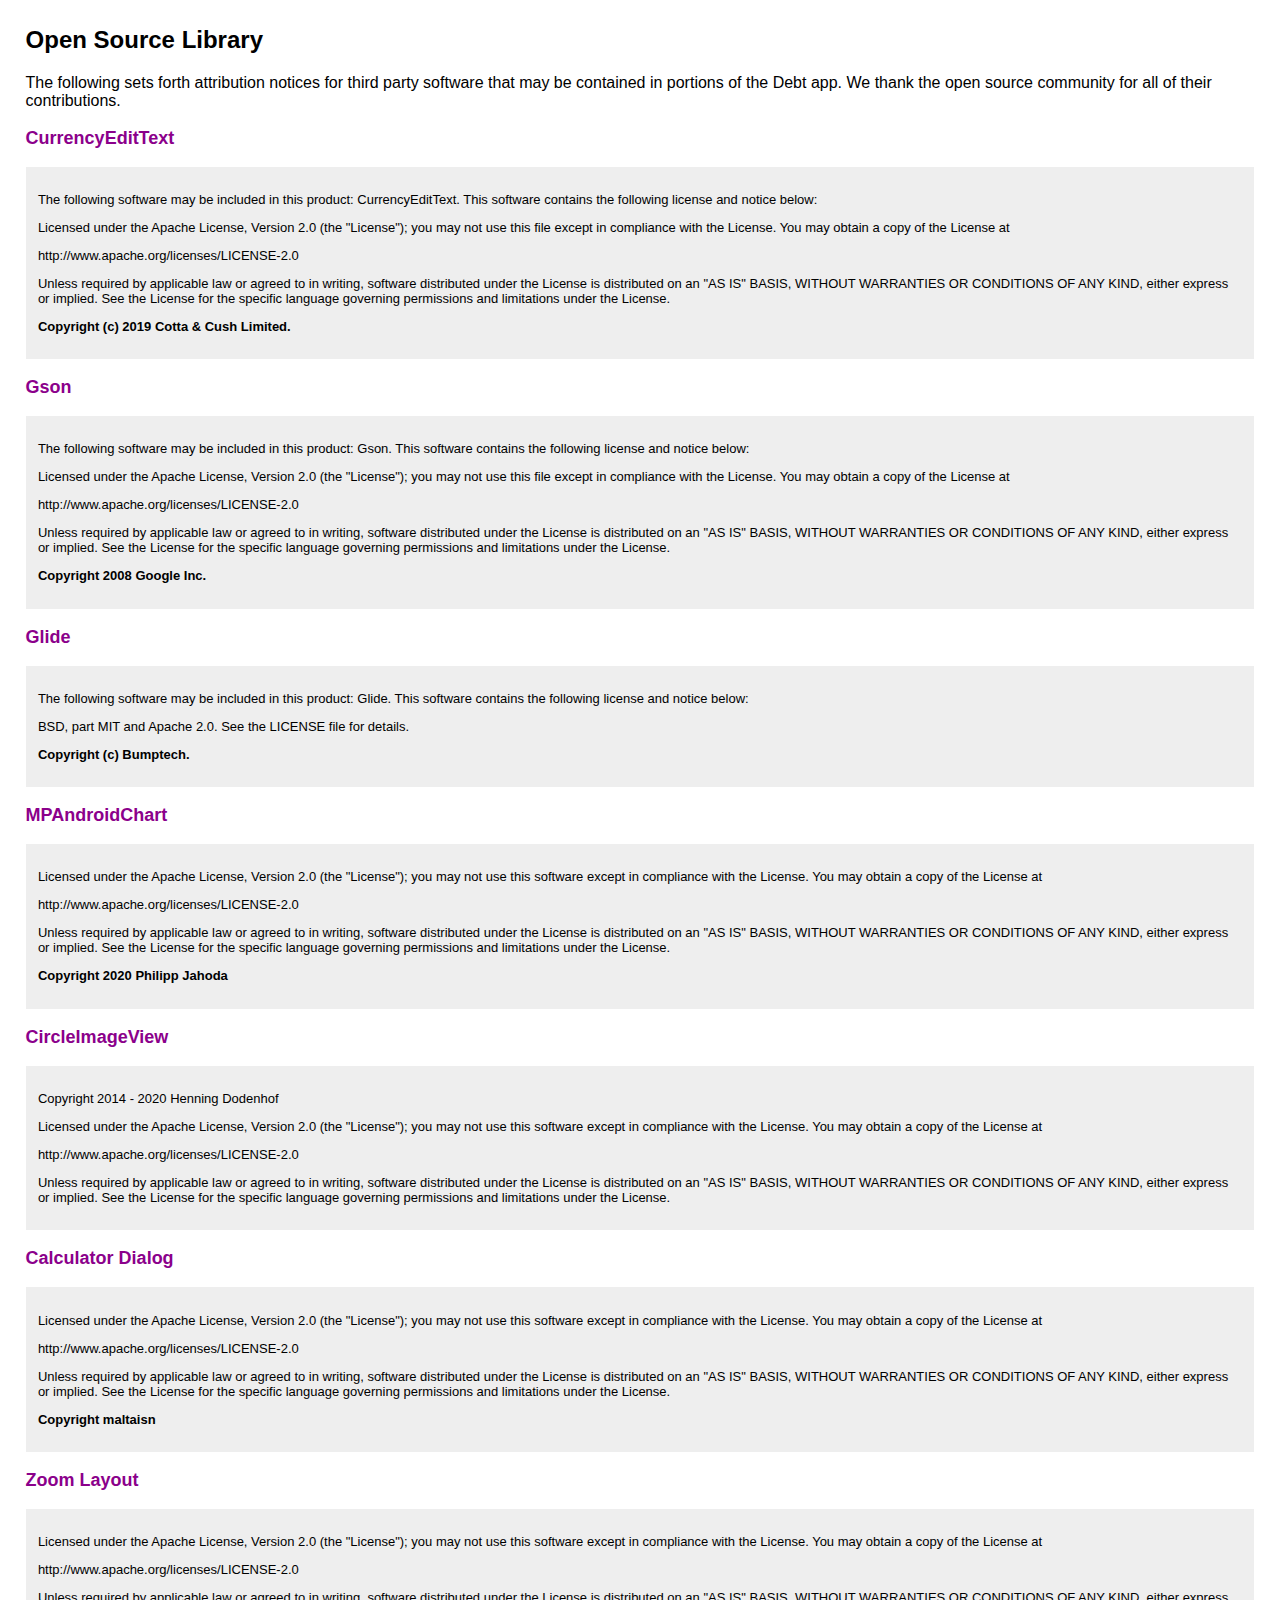
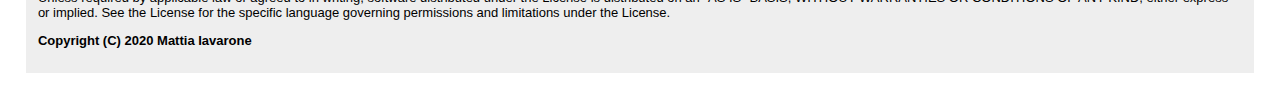
<file: license.html>
<!doctype html>
<html lang="en">
<head>
    <meta charset="UTF-8">
    <meta name="viewport"
          content="width=device-width, user-scalable=no, initial-scale=1.0, maximum-scale=1.0, minimum-scale=1.0">
    <meta http-equiv="X-UA-Compatible" content="ie=edge">
    <title>Debt App</title>

    <style>
        body {
            margin: 2%;
            font-family: -apple-system,BlinkMacSystemFont,"Segoe UI",Roboto,Helvetica,Arial,sans-serif;
        }

        .license-box {
            padding: 1%;
            background-color: #eeeeee;
            font-size: small;
        }

        .title-library {
            font-size: large;
            font-weight: bold;
            color: darkmagenta;
        }
    </style>
</head>
<body>
<h2>Open Source Library</h2>
<p>The following sets forth attribution notices for third party software that may be contained in portions of the Debt app. We thank the open source community for all of their contributions.</p>

<p class="title-library">CurrencyEditText</p>
<div class="license-box">
    <p>The following software may be included in this product: CurrencyEditText. This software contains the following license and notice below:</p>

    <p>Licensed under the Apache License, Version 2.0 (the "License");
        you may not use this file except in compliance with the License.
        You may obtain a copy of the License at</p>
    <p>http://www.apache.org/licenses/LICENSE-2.0</p>
    <p>Unless required by applicable law or agreed to in writing, software
        distributed under the License is distributed on an "AS IS" BASIS,
        WITHOUT WARRANTIES OR CONDITIONS OF ANY KIND, either express or implied.
        See the License for the specific language governing permissions and
        limitations under the License.</p>

    <p><strong>Copyright (c) 2019 Cotta & Cush Limited.</strong></p>
</div>

<p class="title-library">Gson</p>
<div class="license-box">
    <p>The following software may be included in this product: Gson. This software contains the following license and notice below:</p>

    <p>Licensed under the Apache License, Version 2.0 (the "License"); you may not use this file except in compliance with the License. You may obtain a copy of the License at</p>
    <p>http://www.apache.org/licenses/LICENSE-2.0</p>
    <p>Unless required by applicable law or agreed to in writing, software distributed under the License is distributed on an "AS IS" BASIS, WITHOUT WARRANTIES OR CONDITIONS OF ANY KIND, either express or implied. See the License for the specific language governing permissions and limitations under the License.</p>

    <p><strong>Copyright 2008 Google Inc.</strong></p>
</div>

<p class="title-library">Glide</p>
<div class="license-box">
    <p>The following software may be included in this product: Glide. This software contains the following license and notice below:</p>
    <p>BSD, part MIT and Apache 2.0. See the LICENSE file for details.</p>
    <p><strong>Copyright (c) Bumptech.</strong></p>
</div>
    
<p class="title-library">MPAndroidChart</p>
<div class="license-box">
    <p>Licensed under the Apache License, Version 2.0 (the "License");
   you may not use this software except in compliance with the License.
   You may obtain a copy of the License at</p>
    <p>http://www.apache.org/licenses/LICENSE-2.0</p>
    <p>Unless required by applicable law or agreed to in writing, software
   distributed under the License is distributed on an "AS IS" BASIS,
   WITHOUT WARRANTIES OR CONDITIONS OF ANY KIND, either express or implied.
   See the License for the specific language governing permissions and
   limitations under the License.</p>
    <p><strong>Copyright 2020 Philipp Jahoda</strong></p>
</div>
    
<p class="title-library">CircleImageView</p>
<div class="license-box">
    <p>Copyright 2014 - 2020 Henning Dodenhof</p>
    <p>Licensed under the Apache License, Version 2.0 (the "License");
   you may not use this software except in compliance with the License.
   You may obtain a copy of the License at</p>
    <p>http://www.apache.org/licenses/LICENSE-2.0</p>
    <p>Unless required by applicable law or agreed to in writing, software
   distributed under the License is distributed on an "AS IS" BASIS,
   WITHOUT WARRANTIES OR CONDITIONS OF ANY KIND, either express or implied.
   See the License for the specific language governing permissions and
        limitations under the License.</p>
</div>

<p class="title-library">Calculator Dialog</p>
<div class="license-box">
    <p>Licensed under the Apache License, Version 2.0 (the "License");
   you may not use this software except in compliance with the License.
   You may obtain a copy of the License at</p>
    <p>http://www.apache.org/licenses/LICENSE-2.0</p>
    <p>Unless required by applicable law or agreed to in writing, software
   distributed under the License is distributed on an "AS IS" BASIS,
   WITHOUT WARRANTIES OR CONDITIONS OF ANY KIND, either express or implied.
   See the License for the specific language governing permissions and
   limitations under the License.</p>
    <p><strong>Copyright maltaisn</strong></p>
</div>
    
<p class="title-library">Zoom Layout</p>
<div class="license-box">
    <p>Licensed under the Apache License, Version 2.0 (the "License");
   you may not use this software except in compliance with the License.
   You may obtain a copy of the License at</p>
    <p>http://www.apache.org/licenses/LICENSE-2.0</p>
    <p>Unless required by applicable law or agreed to in writing, software
   distributed under the License is distributed on an "AS IS" BASIS,
   WITHOUT WARRANTIES OR CONDITIONS OF ANY KIND, either express or implied.
   See the License for the specific language governing permissions and
   limitations under the License.</p>
    <p><strong>Copyright (C) 2020 Mattia Iavarone</strong></p>
</div>

</body>
</html>
</file>
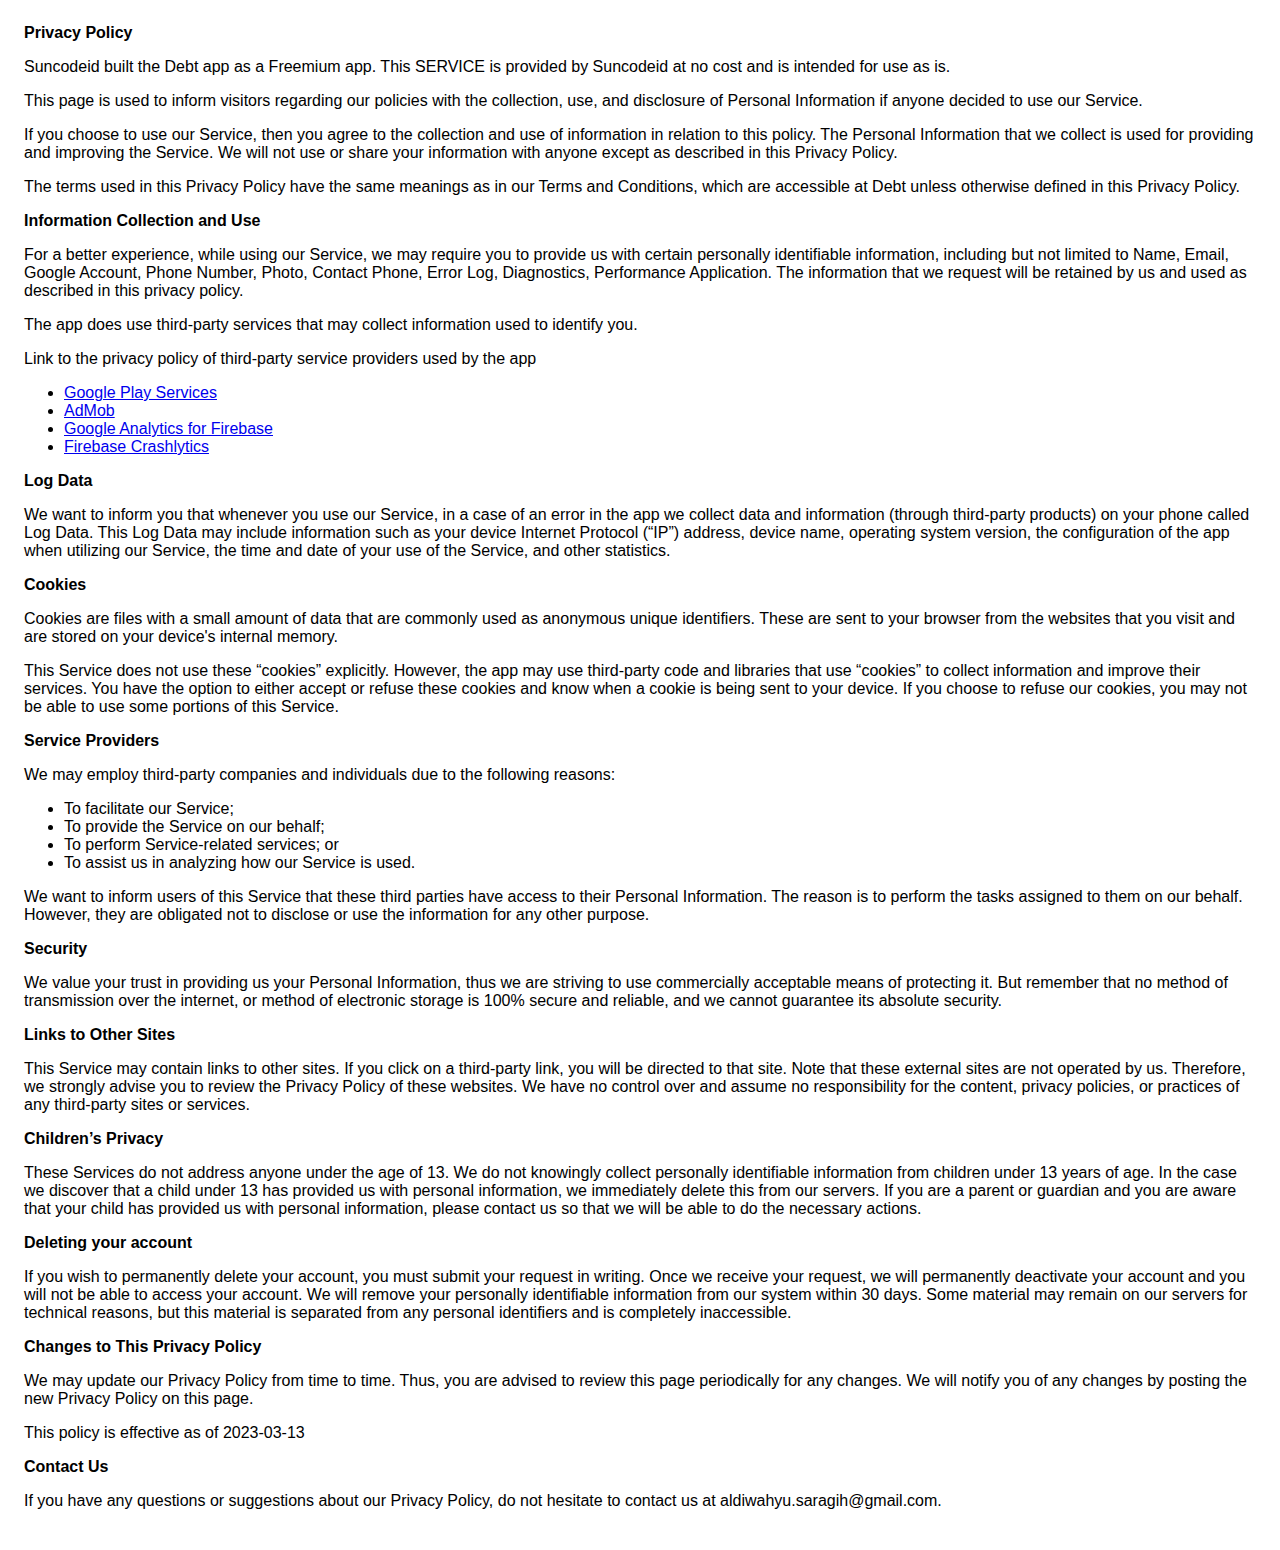
<file: privacy-policy.html>
<!DOCTYPE html>
<html>

<head>
    <meta charset='utf-8'>
    <meta name='viewport' content='width=device-width'>
    <title>Privacy Policy</title>
    <style>
        body {
            font-family: 'Helvetica Neue', Helvetica, Arial, sans-serif;
            padding: 1em;
        }
    </style>
</head>

<body>
    <strong>Privacy Policy</strong>
    <p>
        Suncodeid built the Debt app as a Freemium app. This SERVICE is provided by Suncodeid at no cost and is intended for use as is.
    </p>
    <p>
        This page is used to inform visitors regarding our policies with the collection, use, and disclosure of Personal Information if anyone decided to use our Service.
    </p>
    <p>
        If you choose to use our Service, then you agree to the collection and use of information in relation to this policy. The Personal Information that we collect is used for providing and improving the Service. We will not use or share your information with
        anyone except as described in this Privacy Policy.
    </p>
    <p>
        The terms used in this Privacy Policy have the same meanings as in our Terms and Conditions, which are accessible at Debt unless otherwise defined in this Privacy Policy.
    </p>
    <p><strong>Information Collection and Use</strong></p>
    <p>
        For a better experience, while using our Service, we may require you to provide us with certain personally identifiable information, including but not limited to Name, Email, Google Account, Phone Number, Photo, Contact Phone, Error Log, Diagnostics,
        Performance Application. The information that we request will be retained by us and used as described in this privacy policy.
    </p>
    <div>
        <p>
            The app does use third-party services that may collect information used to identify you.
        </p>
        <p>
            Link to the privacy policy of third-party service providers used by the app
        </p>
        <ul>
            <li><a href="https://www.google.com/policies/privacy/" target="_blank" rel="noopener noreferrer">Google Play Services</a></li>
            <li><a href="https://support.google.com/admob/answer/6128543?hl=en" target="_blank" rel="noopener noreferrer">AdMob</a></li>
            <li><a href="https://firebase.google.com/policies/analytics" target="_blank" rel="noopener noreferrer">Google Analytics for Firebase</a></li>
            <li><a href="https://firebase.google.com/support/privacy/" target="_blank" rel="noopener noreferrer">Firebase Crashlytics</a></li>
            <!---->
            <!---->
            <!---->
            <!---->
            <!---->
            <!---->
            <!---->
            <!---->
            <!---->
            <!---->
            <!---->
            <!---->
            <!---->
            <!---->
            <!---->
            <!---->
            <!---->
            <!---->
            <!---->
            <!---->
            <!---->
            <!---->
            <!---->
            <!---->
        </ul>
    </div>
    <p><strong>Log Data</strong></p>
    <p>
        We want to inform you that whenever you use our Service, in a case of an error in the app we collect data and information (through third-party products) on your phone called Log Data. This Log Data may include information such as your device Internet
        Protocol (“IP”) address, device name, operating system version, the configuration of the app when utilizing our Service, the time and date of your use of the Service, and other statistics.
    </p>
    <p><strong>Cookies</strong></p>
    <p>
        Cookies are files with a small amount of data that are commonly used as anonymous unique identifiers. These are sent to your browser from the websites that you visit and are stored on your device's internal memory.
    </p>
    <p>
        This Service does not use these “cookies” explicitly. However, the app may use third-party code and libraries that use “cookies” to collect information and improve their services. You have the option to either accept or refuse these cookies and know when
        a cookie is being sent to your device. If you choose to refuse our cookies, you may not be able to use some portions of this Service.
    </p>
    <p><strong>Service Providers</strong></p>
    <p>
        We may employ third-party companies and individuals due to the following reasons:
    </p>
    <ul>
        <li>To facilitate our Service;</li>
        <li>To provide the Service on our behalf;</li>
        <li>To perform Service-related services; or</li>
        <li>To assist us in analyzing how our Service is used.</li>
    </ul>
    <p>
        We want to inform users of this Service that these third parties have access to their Personal Information. The reason is to perform the tasks assigned to them on our behalf. However, they are obligated not to disclose or use the information for any other
        purpose.
    </p>
    <p><strong>Security</strong></p>
    <p>
        We value your trust in providing us your Personal Information, thus we are striving to use commercially acceptable means of protecting it. But remember that no method of transmission over the internet, or method of electronic storage is 100% secure and
        reliable, and we cannot guarantee its absolute security.
    </p>
    <p><strong>Links to Other Sites</strong></p>
    <p>
        This Service may contain links to other sites. If you click on a third-party link, you will be directed to that site. Note that these external sites are not operated by us. Therefore, we strongly advise you to review the Privacy Policy of these websites.
        We have no control over and assume no responsibility for the content, privacy policies, or practices of any third-party sites or services.
    </p>
    <p><strong>Children’s Privacy</strong></p>
    <div>
        <p>
            These Services do not address anyone under the age of 13. We do not knowingly collect personally identifiable information from children under 13 years of age. In the case we discover that a child under 13 has provided us with personal information, we
            immediately delete this from our servers. If you are a parent or guardian and you are aware that your child has provided us with personal information, please contact us so that we will be able to do the necessary actions.
        </p>
    </div>
    <p><strong>Deleting your account</strong></p>
    <div>
        <p>
            If you wish to permanently delete your account, you must submit your request in writing. Once we receive your request, we will permanently deactivate your account and you will not be able to access your account. We will remove your personally 
            identifiable information from our system within 30 days. Some material may remain on our servers for technical reasons, but this material is separated from any personal identifiers and is completely inaccessible.
        </p>
    </div>
    <!---->
    <p><strong>Changes to This Privacy Policy</strong></p>
    <p>
        We may update our Privacy Policy from time to time. Thus, you are advised to review this page periodically for any changes. We will notify you of any changes by posting the new Privacy Policy on this page.
    </p>
    <p>This policy is effective as of 2023-03-13</p>
    <p><strong>Contact Us</strong></p>
    <p>
        If you have any questions or suggestions about our Privacy Policy, do not hesitate to contact us at aldiwahyu.saragih@gmail.com.
    </p>
</body>

</html>
</file>
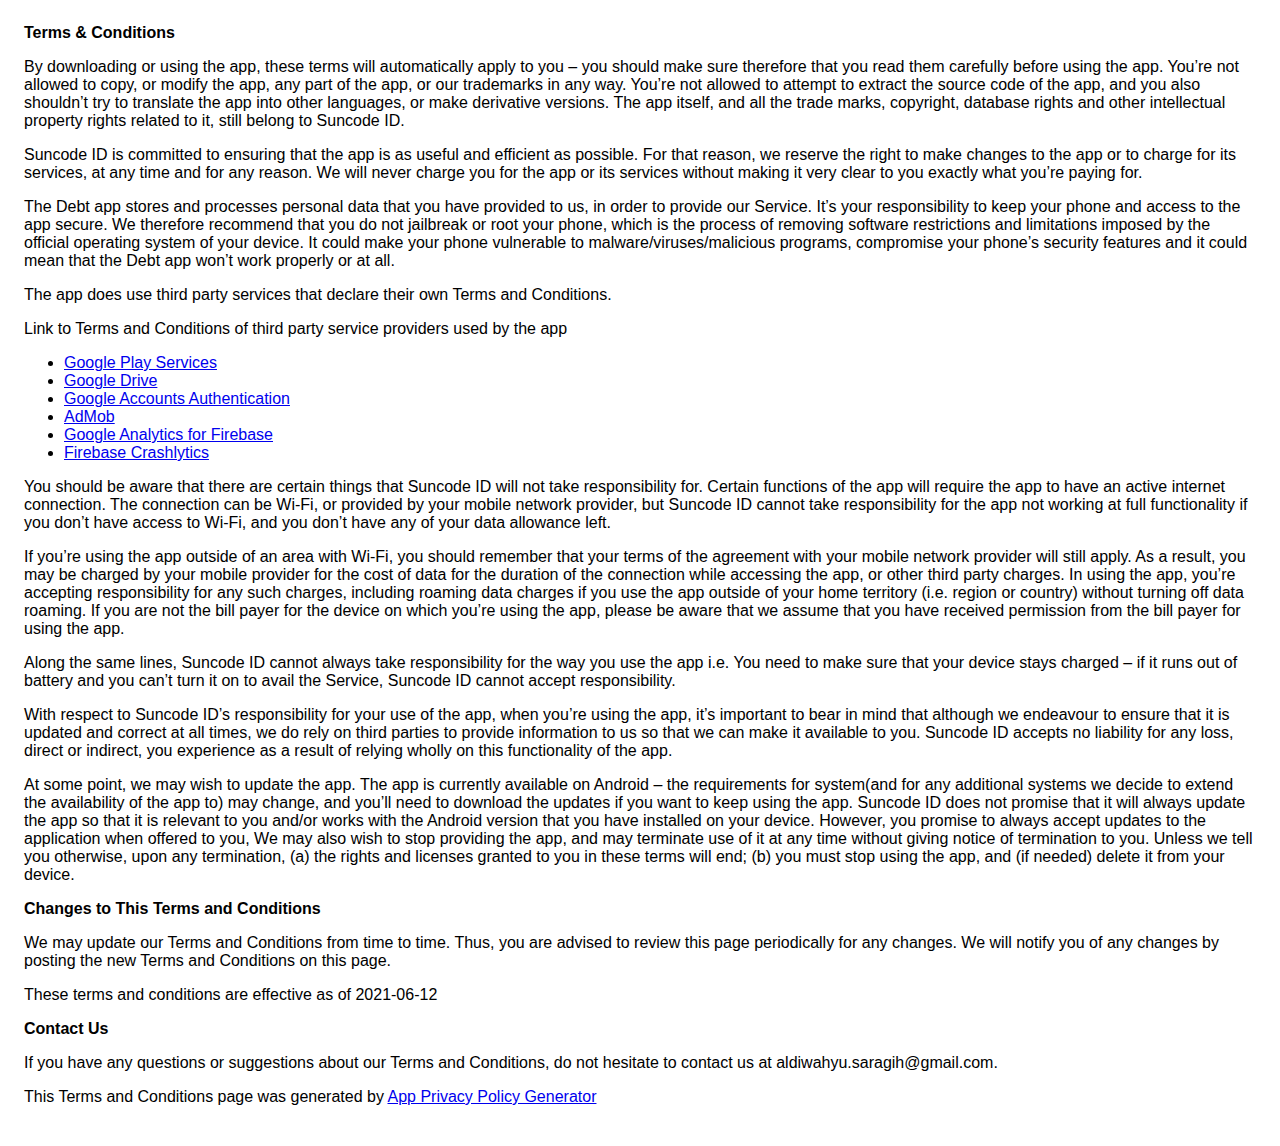
<file: terms-and-conditions.html>
<!DOCTYPE html>
<html>

<head>
  <meta charset="utf-8" />
  <meta name="viewport" content="width=device-width" />
  <title>Terms &amp; Conditions</title>
  <style>
    body {
      font-family: "Helvetica Neue", Helvetica, Arial, sans-serif;
      padding: 1em;
    }
  </style>
</head>

<body>
  <strong>Terms &amp; Conditions</strong>
  <p>
    By downloading or using the app, these terms will automatically apply to
    you – you should make sure therefore that you read them carefully before
    using the app. You’re not allowed to copy, or modify the app, any part of
    the app, or our trademarks in any way. You’re not allowed to attempt to
    extract the source code of the app, and you also shouldn’t try to
    translate the app into other languages, or make derivative versions. The
    app itself, and all the trade marks, copyright, database rights and other
    intellectual property rights related to it, still belong to Suncode ID.
  </p>
  <p>
    Suncode ID is committed to ensuring that the app is as useful and
    efficient as possible. For that reason, we reserve the right to make
    changes to the app or to charge for its services, at any time and for any
    reason. We will never charge you for the app or its services without
    making it very clear to you exactly what you’re paying for.
  </p>
  <p>
    The Debt app stores and processes personal data that you have provided to
    us, in order to provide our Service. It’s your responsibility to keep your
    phone and access to the app secure. We therefore recommend that you do not
    jailbreak or root your phone, which is the process of removing software
    restrictions and limitations imposed by the official operating system of
    your device. It could make your phone vulnerable to
    malware/viruses/malicious programs, compromise your phone’s security
    features and it could mean that the Debt app won’t work properly or at
    all.
  </p>
  <div>
    <p>
      The app does use third party services that declare their own Terms and
      Conditions.
    </p>
    <p>
      Link to Terms and Conditions of third party service providers used by
      the app
    </p>
    <ul>
      <li>
        <a href="https://policies.google.com/terms">Google Play Services</a>
      </li>
      <li>
        <a href="https://www.google.com/drive/terms-of-service/">Google Drive</a>
      </li>
      <li>
        <a href="https://www.google.com/accounts/authsub/terms.html">Google Accounts Authentication</a>
      </li>
      <li>
        <a href="https://developers.google.com/admob/terms">AdMob</a>
      </li>
      <li>
        <a href="https://firebase.google.com/terms/analytics">Google Analytics for Firebase</a>
      </li>
      <li>
        <a href="https://firebase.google.com/terms/crashlytics">Firebase Crashlytics</a>
      </li>
    </ul>
  </div>
  <p>
    You should be aware that there are certain things that Suncode ID will not
    take responsibility for. Certain functions of the app will require the app
    to have an active internet connection. The connection can be Wi-Fi, or
    provided by your mobile network provider, but Suncode ID cannot take
    responsibility for the app not working at full functionality if you don’t
    have access to Wi-Fi, and you don’t have any of your data allowance left.
  </p>
  <p></p>
  <p>
    If you’re using the app outside of an area with Wi-Fi, you should remember
    that your terms of the agreement with your mobile network provider will
    still apply. As a result, you may be charged by your mobile provider for
    the cost of data for the duration of the connection while accessing the
    app, or other third party charges. In using the app, you’re accepting
    responsibility for any such charges, including roaming data charges if you
    use the app outside of your home territory (i.e. region or country)
    without turning off data roaming. If you are not the bill payer for the
    device on which you’re using the app, please be aware that we assume that
    you have received permission from the bill payer for using the app.
  </p>
  <p>
    Along the same lines, Suncode ID cannot always take responsibility for the
    way you use the app i.e. You need to make sure that your device stays
    charged – if it runs out of battery and you can’t turn it on to avail the
    Service, Suncode ID cannot accept responsibility.
  </p>
  <p>
    With respect to Suncode ID’s responsibility for your use of the app, when
    you’re using the app, it’s important to bear in mind that although we
    endeavour to ensure that it is updated and correct at all times, we do
    rely on third parties to provide information to us so that we can make it
    available to you. Suncode ID accepts no liability for any loss, direct or
    indirect, you experience as a result of relying wholly on this
    functionality of the app.
  </p>
  <p>
    At some point, we may wish to update the app. The app is currently
    available on Android – the requirements for system(and for any additional
    systems we decide to extend the availability of the app to) may change,
    and you’ll need to download the updates if you want to keep using the app.
    Suncode ID does not promise that it will always update the app so that it
    is relevant to you and/or works with the Android version that you have
    installed on your device. However, you promise to always accept updates to
    the application when offered to you, We may also wish to stop providing
    the app, and may terminate use of it at any time without giving notice of
    termination to you. Unless we tell you otherwise, upon any termination,
    (a) the rights and licenses granted to you in these terms will end; (b)
    you must stop using the app, and (if needed) delete it from your device.
  </p>
  <p><strong>Changes to This Terms and Conditions</strong></p>
  <p>
    We may update our Terms and Conditions from time to time. Thus, you are
    advised to review this page periodically for any changes. We will notify
    you of any changes by posting the new Terms and Conditions on this page.
  </p>
  <p>These terms and conditions are effective as of 2021-06-12</p>
  <p><strong>Contact Us</strong></p>
  <p>
    If you have any questions or suggestions about our Terms and Conditions,
    do not hesitate to contact us at aldiwahyu.saragih@gmail.com.
  </p>
  <p>
    This Terms and Conditions page was generated by
    <a href="https://app-privacy-policy-generator.nisrulz.com/">App Privacy
      Policy Generator</a>
  </p>
</body>

</html>
</file>
